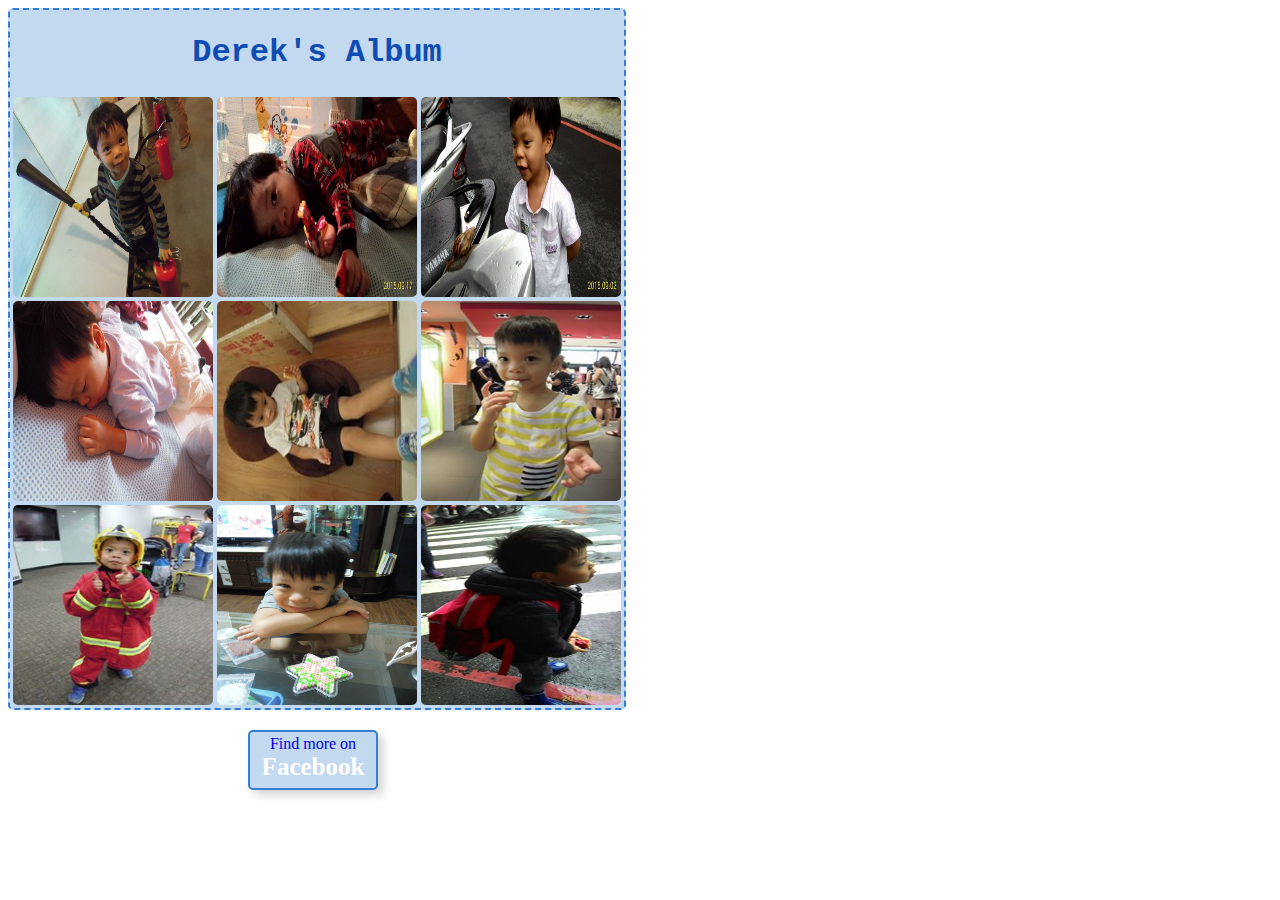
<file: album.html>
<!DOCTYPE html>
<html>
	<head>
		<meta charset="utf-8">
		<title>album</title>
		<link rel="stylesheet" href="album.css" type="text/css">
	</head>
	<body>
		<table>
			<thead>
				<th colspan="3"><h1>Derek's Album</h1></th>
			</thead>
			<tr>
				<td> 
					<img src="1.jpg">
				</td>
				<td>
					<img src="2.jpg">
				</td>
				<td>
					<img src="3.jpg">
				</td>
			</tr>
			<tr>
				<td> 
					<img src="4.jpg">
				</td>
				<td>
					<img src="5.jpg">
				</td>
				<td>
					<img src="6.jpg">
				</td>
			</tr>
			<tr>
				<td> 
					<img src="7.jpg">
				</td>
				<td>
					<img src="8.jpg">
				</td>
				<td>
					<img src="9.jpg">
				</td>
			</tr>
		</table>
		<div id="btn">
			<a href="http://ppt.cc/QpLks" target="_blank">Find more on <span>Facebook</span></a>
		</div>
	</body>
</html>
</file>
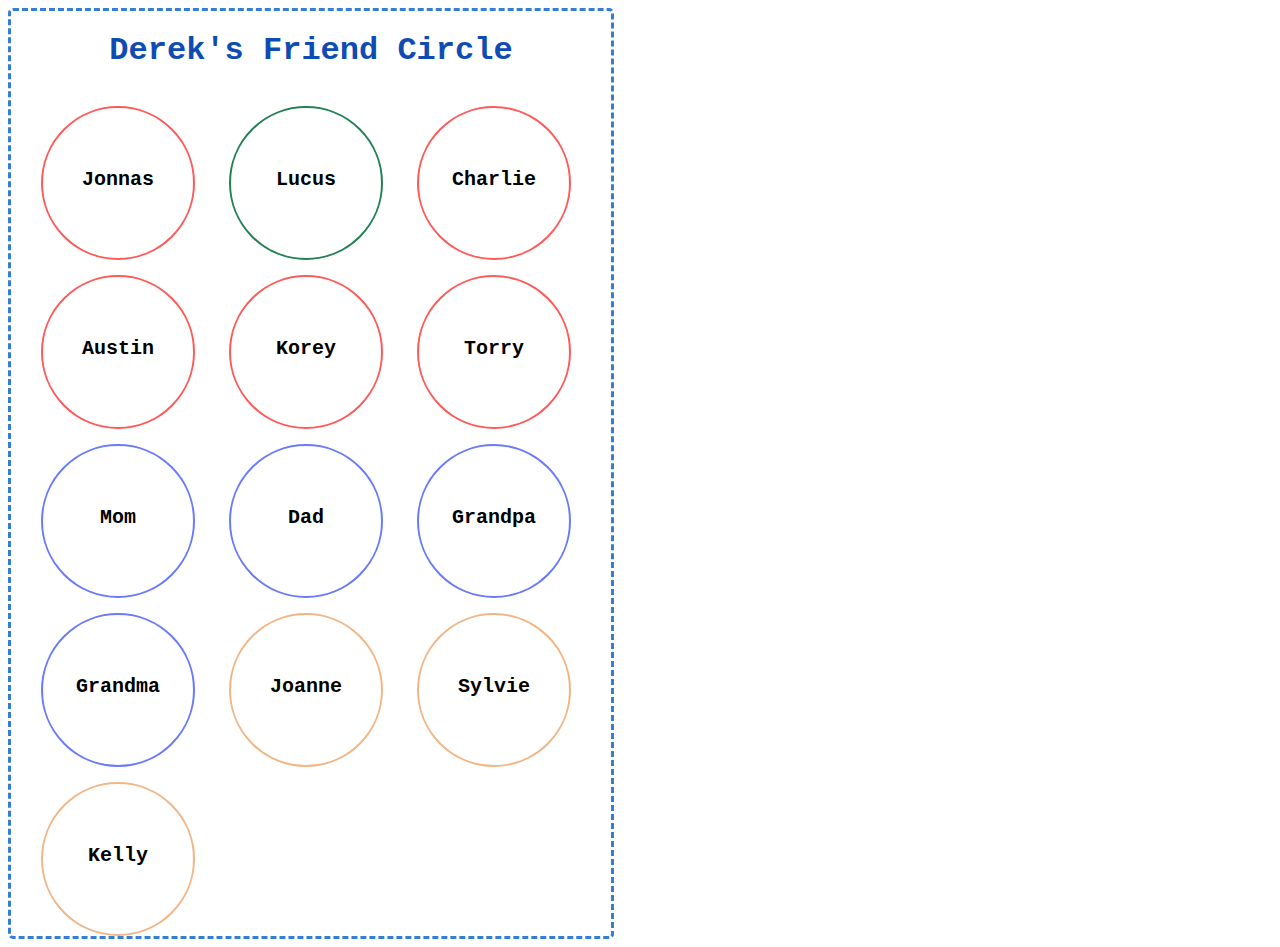
<file: fCircle.html>
<!DOCTYPE html>
<html>
	<head>
		<meta charset="utf-8">
		<title>friend cirlce</title>
		<link rel="stylesheet" href="fCircle.css" type="text/css" >
	</head>
	<body>
		<div class="container">
			<h1>Derek's Friend Circle</h1>
			<div class="friend"><a href=""><p>Jonnas</p></a></div>
			<div class="friend" id="bestFriend"><a href=""><p>Lucus</p></a></div>
			<div class="friend"><a href=""><p>Charlie</p></a></div>
			<div class="friend"><a href=""><p>Austin</p></a></div>
			<div class="friend"><a href=""><p>Korey</p></a></div>
			<div class="friend" ><a href=""><p>Torry</p></a></div>
			<div class="family"><a href=""><p>Mom</p></a></div>
			<div class="family"><a href=""><p>Dad</p></a></div>
			<div class="family"><a href=""><p>Grandpa</p></a></div>
			<div class="family"><a href=""><p>Grandma</p></a></div>
			<div class="teacher"><a href=""><p>Joanne</p></a></div>
			<div class="teacher"><a href=""><p>Sylvie</p></a></div>
			<div class="teacher"><a href=""><p>Kelly</p></a></div>
		</div>
		
	</body>
</html>
</file>
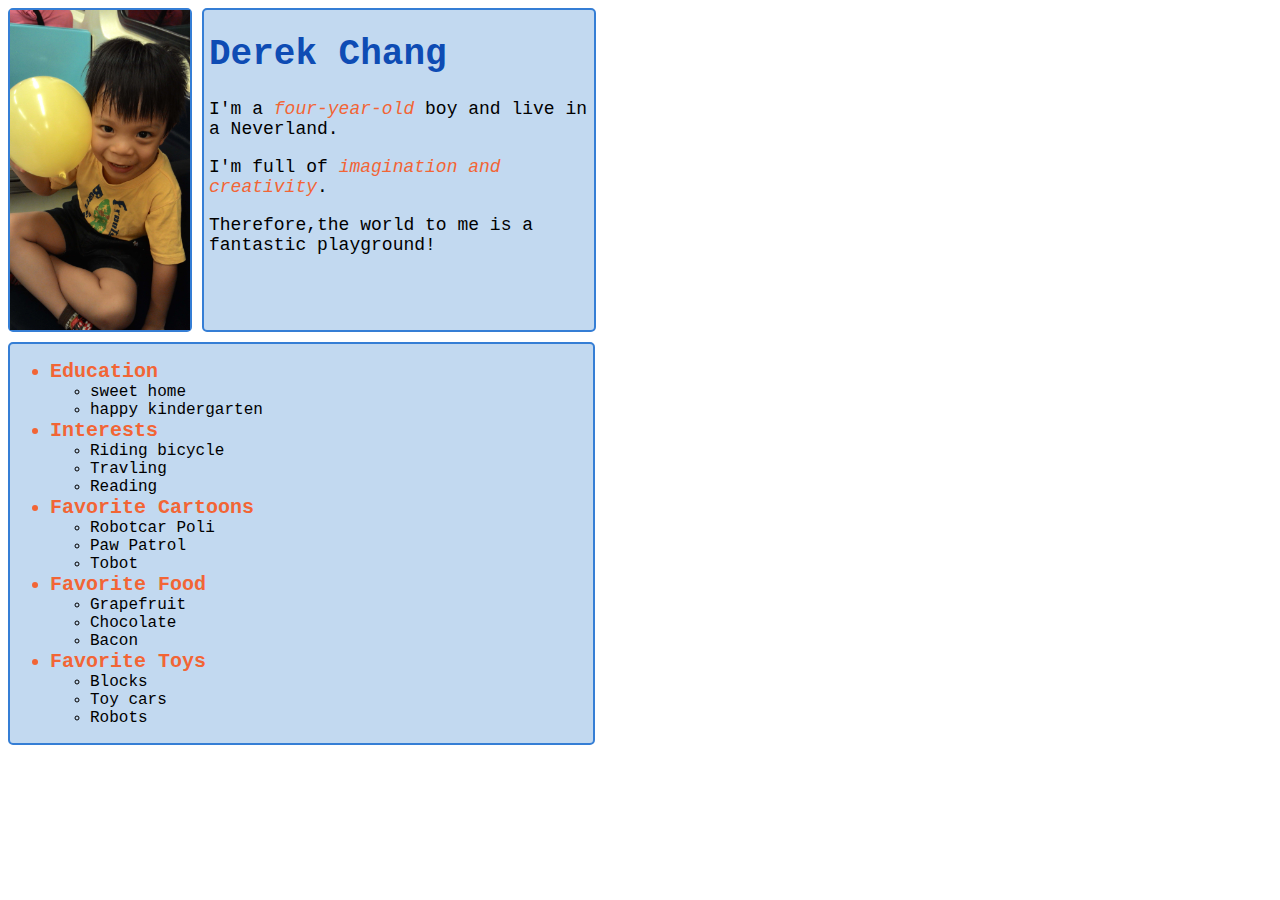
<file: socialNetworkingFile.html>
<!DOCTYPE html>
<html>
	<head>
		<meta charset="utf-8">
		<title>social networking profile</title>
		<link rel="stylesheet" href="snf.css" type="text/css" >
	</head>
	<body>
		<div class="container">
			<div id="pic" > 
				<img src="snf.jpg" >
			</div>
			<div id="intro"> 
				<h1>Derek Chang</h1>
				<p>I'm a <em>four-year-old</em> boy and live in a Neverland.</p>
			 	<p>I'm full of <em>imagination and creativity</em>.</p>
				<p>Therefore,the world to me is a fantastic playground!</p>
			</div>
		</div>
		<div id="content"> 
				<ul >
					<li class="title">Education</li>
						<ul>
							<li>sweet home</li>
							<li>happy kindergarten</li>
						</ul>
					<li class="title">Interests</li>
						<ul>
							<li>Riding bicycle</li>
							<li>Travling</li>
							<li>Reading</li>
						</ul>
					<li class="title">Favorite Cartoons</li>
						<ul>
							<li>Robotcar Poli</li>
							<li>Paw Patrol</li>
							<li>Tobot</li>
						</ul>						
					<li class="title">Favorite Food</li>
						<ul>
							<li>Grapefruit</li>
							<li>Chocolate</li>
							<li>Bacon</li>
						</ul>				
					<li class="title">Favorite Toys</li>
						<ul>
							<li>Blocks</li>
							<li>Toy cars</li>
							<li>Robots</li>
						</ul>					
				</ul>
			</div>
		
		
		
	</body>
</html>
</file>
<file: album.css>
table{
	border:2px dashed #357ED5;
	border-radius:5px;
	background-color: #c2d9f0;
	color:#0E4CB4;
	font-family:Courier;
}

img{
	width: 200px;
	height:200px;	
	float: left;
	border-radius:5px;
}
#btn{
	border:2px solid #357ED5;
	border-radius:5px;
	height:50px;
	width:120px;
	padding:3px;
	text-align:center;
	font-size: 16px;
	background-color:#c2d9f0;
	color:#0e4cb4;
	box-shadow:5px 5px 10px lightgrey;
	margin-left:240px;
	margin-top:20px;
}
#btn a:visited{
	color:#0e4cb4;
}
span{
	color:white;
	font-weight:bold;
	font-size:25px;
	
}
a{
	text-decoration:none;
}
test
</file>
<file: fCircle.css>
.container{
	border:3px dashed #357ED5;
	width:600px;
	border-radius:5px;
}
h1{
	font-family:Courier;
	color:#0E4CB4;
	text-align:center;
}
.container div{
	display:inline-block;
	height:150px;
	width:150px;
	border-radius: 100%;
	margin-left:30px;
	margin-top:15px;
	text-align:center;
	color: black;
}
.container div p{
	font-size: 20px;
	font-family:Courier;
	font-weight: bold;
	padding-top:40px;

}
.friend{
	border:2px solid #FF5A5A;
	background: -moz-linear-gradient(left top,rgba(255,255,255,0),rgba(255,90,90,0.3));
}
#bestFriend{
	border:2px solid #238154;
	background: -moz-linear-gradient(left top,rgba(255,255,255,0),rgba(35,129,84,0.3));
}
.family{
	border:2px solid #697afc;
	background: -moz-linear-gradient(left top,rgba(255,255,255,0),rgba(105,122,252,0.3));
}
.teacher{
	border:2px solid #f2b686;
	background: -moz-linear-gradient(left top,rgba(255,255,255,0),rgba(242,182,134,0.5));
}
a{
	text-decoration:none;
}
a:visited{
	color:black;
}
a:hover{
	color: #FF5A5A;
}
</file>
<file: snf.css>
html,body{
	font-family:Courier;
}
.container{
	display:flex;
}
#pic{
	flex:0;
	border:2px solid #357ED5;
	border-radius:5px;

}
img{
	width:180px;
	height:320px;	
	float: left;
}
h1{
	color:#0E4CB4;
}
#intro{
	margin-left:10px;
	padding-left:5px;
	padding-right:5px;
	border:2px solid #357ED5;
	background-color:#c2d9f0;
	border-radius:5px;
	width:380px;
	font-size:18px;
}
em{
	color:#F26535;
}
#content{
	width:583px;
	margin-top:10px;
	border:2px solid #357ED5;
	background-color:#c2d9f0;
	border-radius:5px;	
}
.title{
	font-size:20px;
	font-weight:bold;
	color:#F26535;
}
</file>
